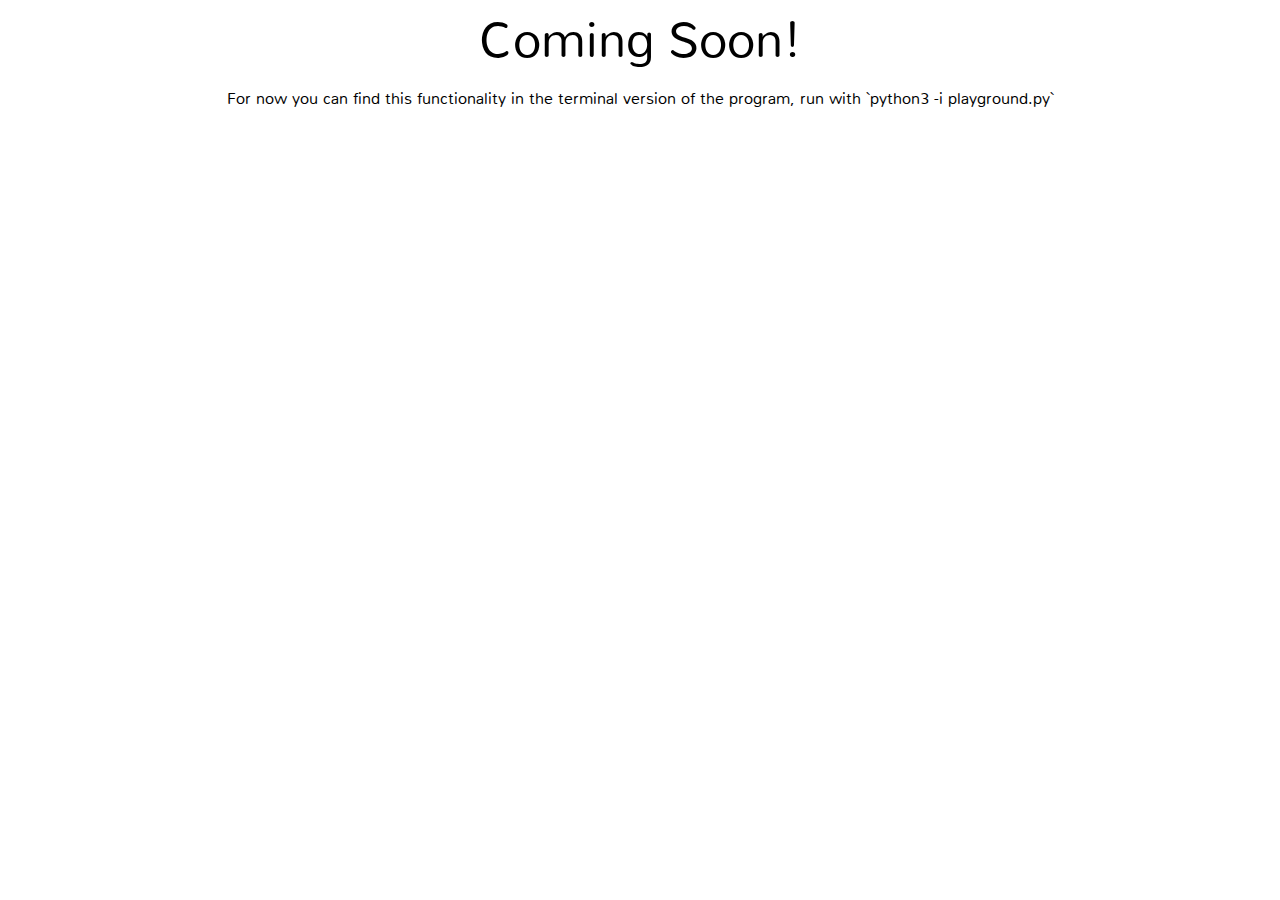
<file: templates/coming_soon.html>
<!DOCTYPE html>
<html>
    <head>
        <title>FMM - Coming Soon!</title>
        <link rel="shortcut icon" href="{{ url_for('static', filename='resources/favicon.png') }}">
    </head>
    <body>
        <div>Coming Soon!</div>
        <p>For now you can find this functionality in the terminal version of the program, run with `python3 -i playground.py`</p>
    </body>

    <style>
        @font-face {
            font-family: "Nunito-Light";
            src: url("/static/resources/nunito/Nunito-Light.ttf");
        }

        body {
            font-family: "Nunito-Light";
        }
        div {
            font-size: 50px;
            text-align: center;
        }

        p {
            text-align: center;
        }
    </style>
</html>
</file>
